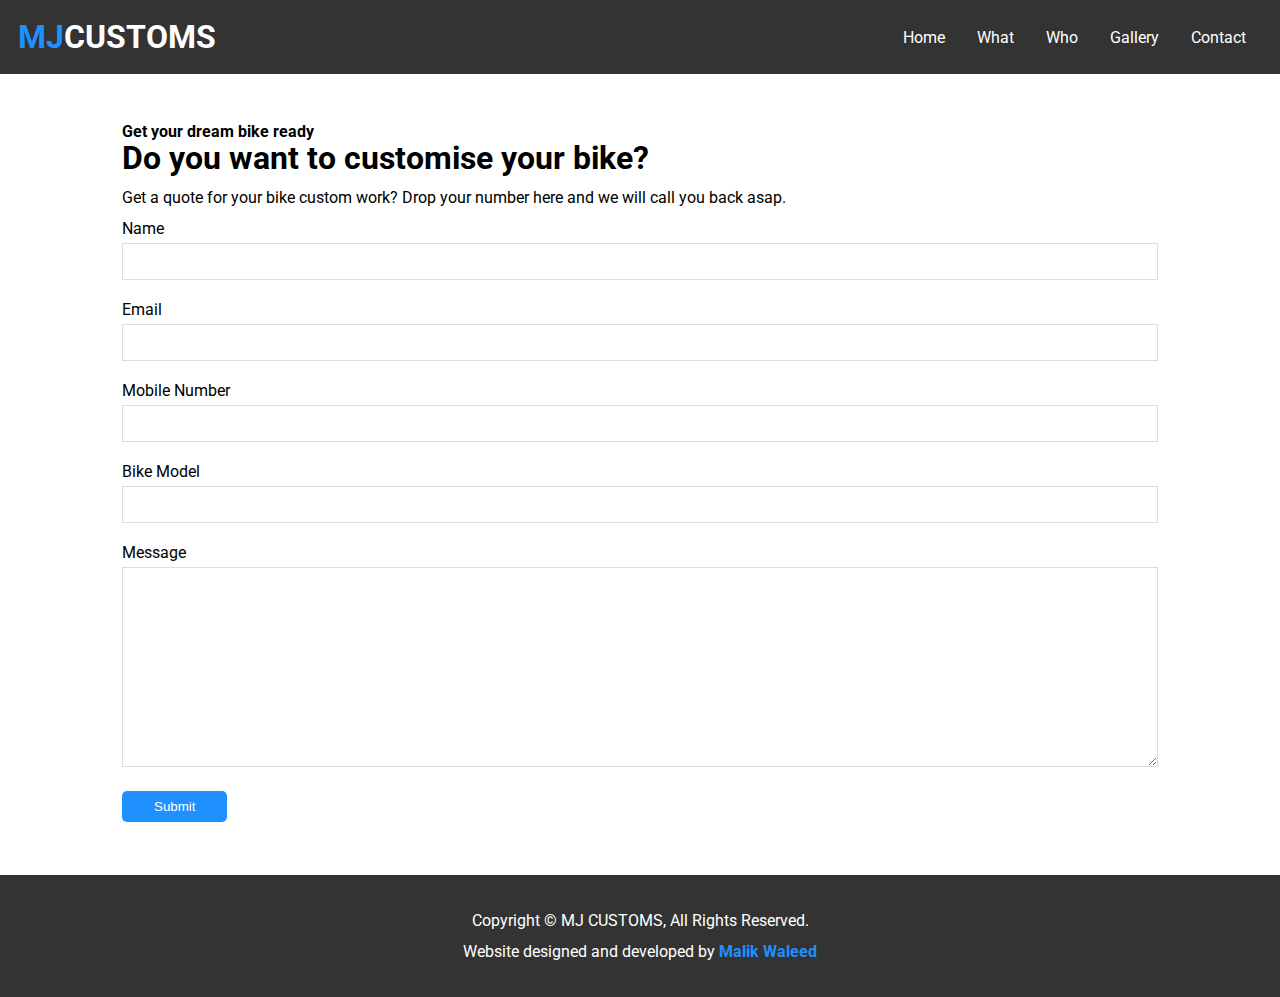
<file: contact.html>
<!DOCTYPE html>
<html lang="en">
<head>
  <meta charset="UTF-8">
  <meta name="viewport" content="width=device-width, initial-scale=1.0">
  <meta http-equiv="X-UA-Compatible" content="ie=edge">
  <link rel="stylesheet" href="https://use.fontawesome.com/releases/v5.6.3/css/all.css" integrity="sha384-UHRtZLI+pbxtHCWp1t77Bi1L4ZtiqrqD80Kn4Z8NTSRyMA2Fd33n5dQ8lWUE00s/" crossorigin="anonymous">
  <link rel="stylesheet" href="css/style.css">
  <link rel="stylesheet" media="screen and (max-width: 768px)" href="css/mobile.css">
  <link rel="stylesheet" media="screen and (min-width: 1100px)" href="css/widescreen.css">
  <title>MJ Customs | Build your dream bike</title>
</head>
<body id="home">
  <!-- Navbar -->
  <nav id="navbar">
    <h1 class="logo">
      <span class="text-primary">
        <i class="fas fa-cogs"></i> MJ</span>CUSTOMS
    </h1>
    <ul>
      <li><a href="index.html">Home</a></li>
      <li><a href="index.html#what">What</a></li>
      <li><a href="index.html#who">Who</a></li>
      <li><a href="gallery.html">Gallery</a></li>
      <li><a href="contact.html">Contact</a></li>
    </ul>
  </nav>

  <section id="contact-form" class="py-3">
    <div class="container">
      <h4>Get your dream bike ready</h4>
      <h2 class="m-heading">Do you want to customise your bike?</h2>
      <p>Get a quote for your bike custom work? Drop your number here and we will call you back asap.</p>
      <form  name="contact"  method="POST" data-netlify="true" >
        <div class="form-group">
          <label for="name">Name</label>
          <input type="text" name="name" id="name">
        </div>
        <div class="form-group">
          <label for="email">Email</label>
          <input type="email" name="email" id="email">
        </div>
        <div class="form-group">
          <label for="number">Mobile Number</label>
          <input type="number" name="number" id="number">
        </div>
        <div class="form-group">
          <label for="bike">Bike Model</label>
          <input type="bike" name="bike" id="bike">
        </div>
        <div class="form-group">
          <label for="message">Message</label>
          <textarea name="message" id="message"></textarea>
        </div>
        <button type="submit" class="btn">Submit</button>
      </form>
    </div>
  </section>


   <!-- Footer -->
   <footer id="main-footer" class="bg-dark text-center py-1">
    <div class="container">
      <p>Copyright &copy;  MJ CUSTOMS, All Rights Reserved.</p>
      <p>Website designed and developed by <a href="https://www.instagram.com/malik.waleed.bilal/?hl=en" style="text-decoration: none; font-weight: bolder; color:#1E90FF">Malik Waleed</a></p>
    </div>
  </footer>

  </body>
  </html>
</file>
<file: css/style.css>
@import url('https://fonts.googleapis.com/css?family=Roboto');

* {
  box-sizing: border-box;
  margin: 0;
  padding: 0;
}

body {
  font-family: 'Roboto', sans-serif;

}

a {
  text-decoration: none;
}

p {
  margin: 0.75rem 0;
}

/* Utility Classes */
.container {
  max-width: 1100px;
  margin: auto;
  padding: 0 2rem;
  overflow: hidden;
}

.text-center {
  text-align: center;
}

.text-primary {
  color: #1E90FF;
}

.bg-light {
  background: #f4f4f4;
  color: #333;
}

.bg-dark {
  background: #333;
  color: #fff;
}

.bg-primary {
  background: #1E90FF;
  color: #fff;
}

.l-heading {
  font-size: 3rem;
  margin-bottom: 0.75rem;
  margin-top: 6rem;
  line-height: 1.1;
}

.m-heading {
  font-size: 2rem;
  margin-bottom: 0.75rem;
  line-height: 1.1;
}

.lead {
  font-size: 1.3rem;
  margin-bottom: 0px;
}

.py-1 {
  padding: 1.5rem 0;
}

.py-2 {
  padding: 2rem 0;
}

.py-3 {
  padding: 3rem 0;
}

.p-1 {
  padding: 1.5rem;
}

.p-2 {
  padding: 2rem;
}

.p-3 {
  padding: 3rem;
}

.btn {
  display: inline-block;
  color: #fff;
  background: #1E90FF;
  padding: 0.5rem 2rem;
  margin-bottom: 5px;
  border: none;
  border-radius: 5px;
}

.btn:hover {
  background: #00BFFF;
}

.btn-dark {
  background: #333;
  color: #fff;
}

.list {
  margin: 0.5rem 0;
  list-style: none;
}

.list li {
  padding: 0.5rem 0;
  border-bottom: #444 dotted 1px;
}

/* Navbar */
#navbar {
  display: flex;
  position: sticky;
  top: 0;
  background: #333;
  color: #fff;
  justify-content: space-between;
  z-index: 1;
  padding: 18px;
}

#navbar ul {
  display: flex;
  align-items: center;
  list-style: none;
}

#navbar ul li a {
  color: #fff;
  padding: 0.75rem;
  margin: 0 0.25rem;
}

#navbar ul li a:hover {
  background: #1E90FF;
  border-radius: 5px;
}

/* Showcase */
#showcase {
  background: #333 url('../img/logopc.jpg') no-repeat center center/cover;
  height: 100vh;
  color: #fff;
}

#showcase .showcase-content {
  display: flex;
  flex-direction: column;
  text-align: center;
  /* justify-content: center; */
  align-items: center;
  height: 100%;
  padding: 0 2rem;
  /* Overlay */
  position: absolute;
  top: 65px;
  left: 0;
  right: 0;
  bottom: 0;
  background-color: rgba(0, 0, 0, 0.4);
}

#showcase .showcase-content .btn {
  margin-top: 1rem;
}

#showcase .showcase-content p {
  padding-bottom: 125px;
}

#showcase .showcase-content h1 {
  padding-top: 10px;
}

/* Section: What We Do */
#what {
  padding-top: 10rem;
  padding-bottom: 8rem;
}

#what .container .m-heading {

  font-size: 50px;
  padding-bottom: 25px;
}

#what .items {
  display: flex;
  padding: 1rem;
}

#what .items .item {
  flex: 1;
  text-align: center;
  padding: 1rem;
  font-size: 17px;
}

#what .items .item i {
  background: #1E90FF;
  padding: 1rem;
  border-radius: 50%;
  margin-bottom: 1rem;
}

/* Section: Who We Are */
#who {
  display: flex;
  padding-bottom: 8rem;
}

#who .who-text {
  padding: 8.5rem;
}

#who .m-heading {
  font-size: 50px;
  padding-bottom: 25px;
}

#who p {
  font-size: 17px;
}



#who div {
  flex: 1;
}

#who .who-img {
  background: url('../img/profilepicture.jfif') no-repeat center center/cover;
}

#who .list li a {
  color: #1E90FF;
}

/* Section: Why us */
#clients {
  padding-bottom: 8rem;

}

#clients .m-heading {
  font-size: 50px;
  padding-bottom: 35px;

}

#clients .items {
  display: flex;
  justify-content: space-evenly;
  padding: 1rem;
}

#clients .items p {
  padding: 0px 18px;
  margin: auto;
  text-align: center;
}

#clients .items h3 {
  text-align: center;
  padding: 15px 0;
}

#clients .items img {
  display: block;
  margin: auto;
  width: 54px;
  height: 49px;
}

#clients div {
  flex: 1;
  justify-content: center;
}

/* Section: Contact */
#contact-info .container {
  display: flex;
  justify-content: space-between;

}

#contact-info .box {
  text-align: center;
  padding: 25px 0px;
  flex: 1;
}

#contact-info .box h3 {
  padding-bottom: 20px;
  padding-top: 10px;
}

/* Contact Form */
#contact-form .form-group {
  margin-bottom: 20px;
}

#contact-form label {
  display: block;
  margin-bottom: 5px;
}

#contact-form input,
#contact-form textarea {
  width: 100%;
  padding: 10px;
  border: 1px #ddd solid;
}

#contact-form textarea {
  height: 200px;
}

#contact-form input:focus,
#contact-form textarea:focus {
  outline: none;
  border-color: #1E90FF;
}

/* Gallery */
#gallery-container {
  display: grid;
  grid-template-columns: repeat(2, auto);
  grid-gap: 50px;
  background: #333;

}
</file>
<file: css/mobile.css>
#what .items {
  display: block;
  padding: 1rem;
}

/* Align icon to left */
#what .items .item {
  display: flex;
  text-align: left;
}

/* Position icon */
#what .items .item i {
  margin-right: 1.3rem;
  align-self: center;
  margin-bottom: 0;
}

/* Smartphones */
@media(max-width: 500px) {
  #navbar {
    flex-direction: column;
    align-items: center;
  }

  #navbar .logo {
    margin-bottom: 0.5rem;
    text-align: center;
  }

  #navbar ul {
    padding: 0.5rem;
  }

  #showcase .showcase-content {
    top: 110px;
  }

  #who {
    display: block;
  }

  #who .who-img {
    display: none;
  }

  #clients .items {
    display: flex;
    flex-direction: column;
  }

  #clients .items img {
    width: 20%;
  }

  #contact {
    flex-direction: column;
  }

  #contact .map {
    height: 200px;
    border-top: 4px solid #333;
  }
  #contact-info .container{
    display: flex;
    flex-direction: column ;
    
  }
}

@media(max-height: 568px) {
  #showcase{
    background: #333 url('../img/logo.jpg') no-repeat center center/cover;;
  }
  #showcase .showcase-content {
    margin-top: -2rem;
    top: 140px;
  }

  .l-heading {
    font-size: 3rem;
  }

  .lead {
    font-size: 1rem;
  }
}
</file>
<file: css/widescreen.css>
/* Align icon to left */
#what .items .item {
  display: flex;
  text-align: left;
}

/* Position icon */
#what .items .item i {
  margin-right: 1.3rem;
  align-self: center;
  margin-bottom: 0;
}

#contact .map {
  flex: 2;
}
</file>
